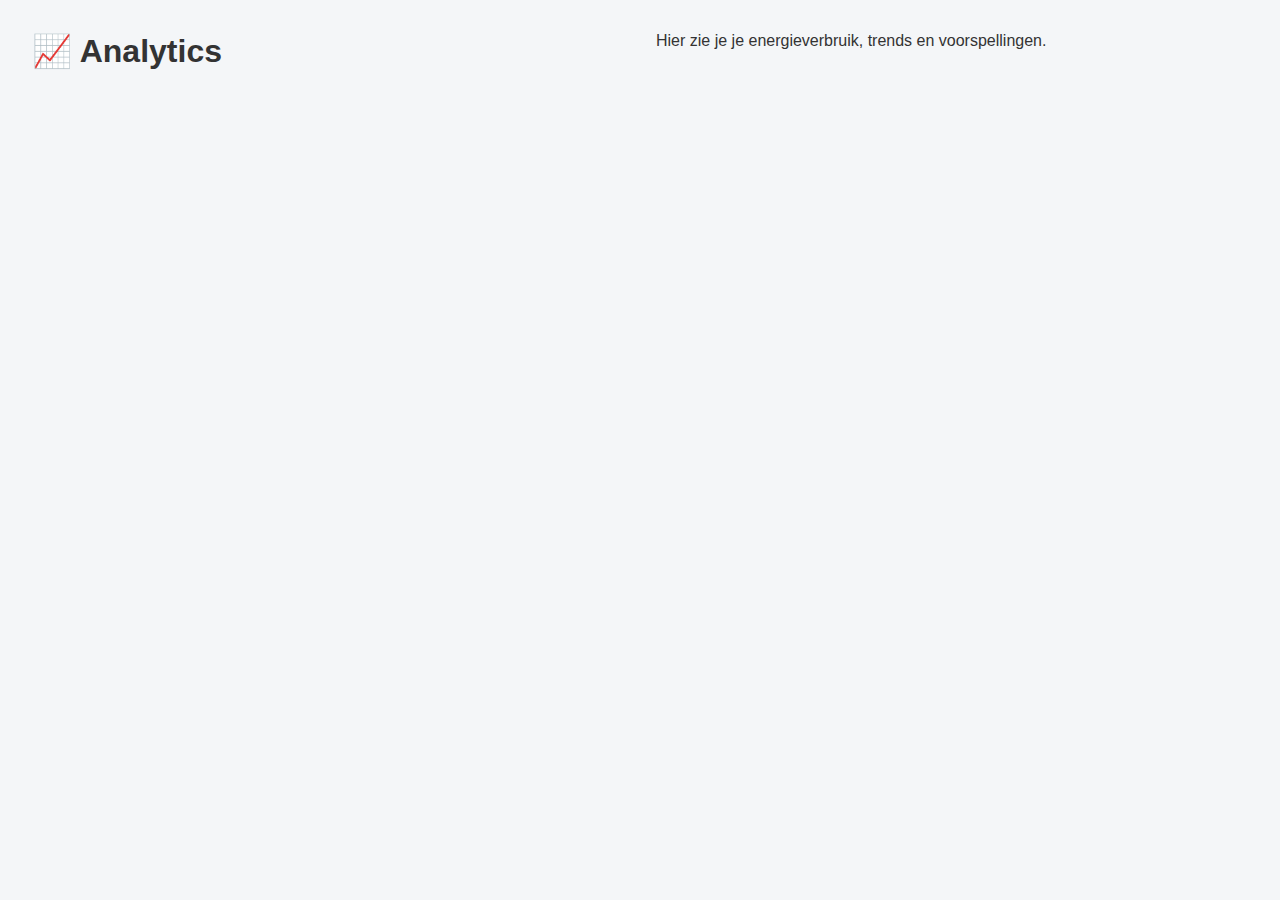
<file: analytics.html>
<!DOCTYPE html>
<html lang="en">
<head>
  <meta charset="UTF-8" />
  <meta name="viewport" content="width=device-width, initial-scale=1.0" />
  <title>Analytics</title>
  <link rel="stylesheet" href="style.css" />
</head>
<body>
  <div class="container">
    </aside>
    <main class="main">
      <h1>📈 Analytics</h1>
      <p>Hier zie je je energieverbruik, trends en voorspellingen.</p>
    </main>
  </div>
</body>
</html>
</file>
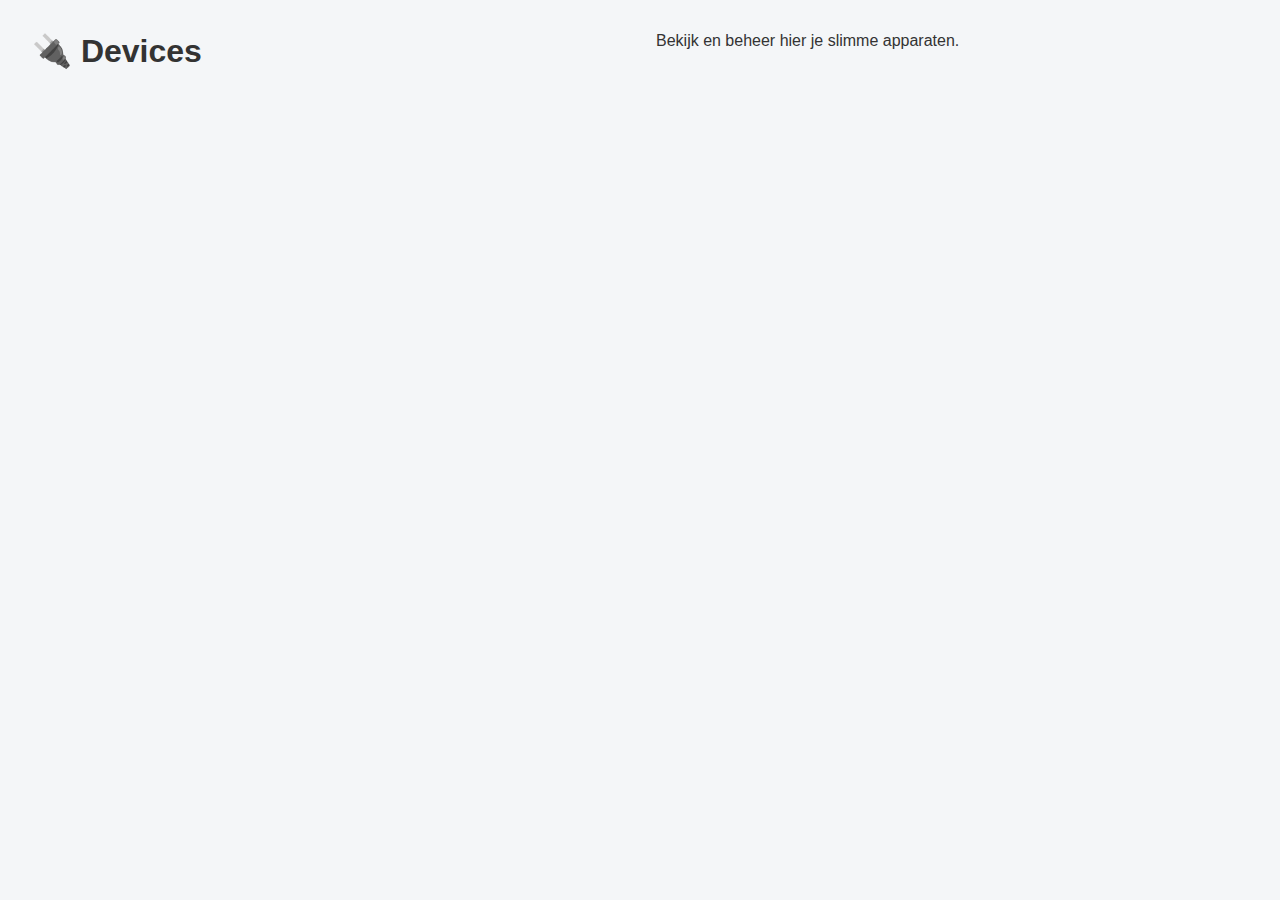
<file: devices.html>
<!DOCTYPE html>
<html lang="en">
<head>
  <meta charset="UTF-8" />
  <meta name="viewport" content="width=device-width, initial-scale=1.0" />
  <title>Devices</title>
  <link rel="stylesheet" href="style.css" />
</head>
<body>
    </aside>
    <main class="main">
      <h1>🔌 Devices</h1>
      <p>Bekijk en beheer hier je slimme apparaten.</p>
    </main>
  </div>
</body>
</html>
</file>
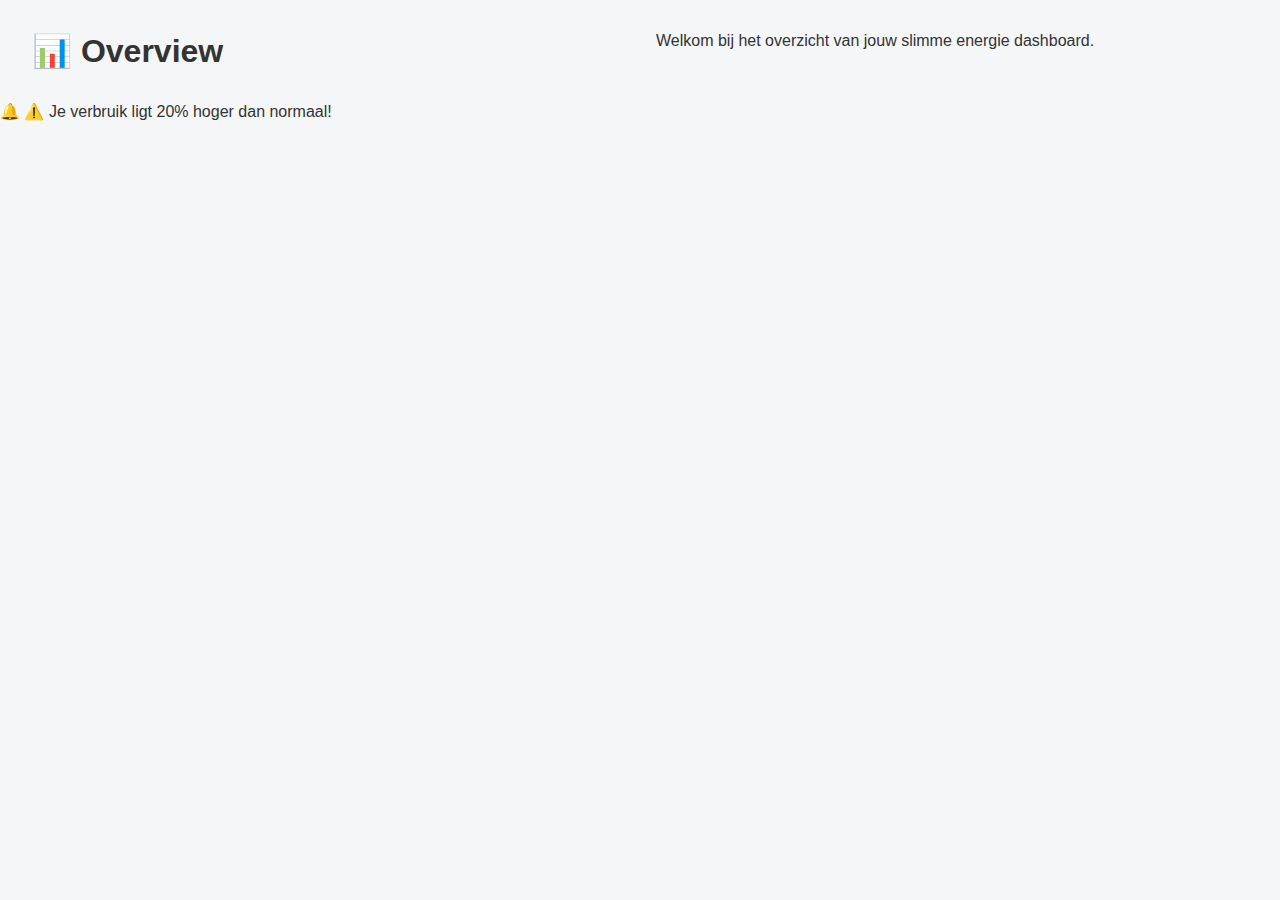
<file: overview.html>
<!DOCTYPE html>
<html lang="en">
<head>
  <meta charset="UTF-8" />
  <meta name="viewport" content="width=device-width, initial-scale=1.0" />
  <title>Overview</title>
  <link rel="stylesheet" href="style.css" />
</head>
<body>
    </aside>
    <main class="main">
      <h1>📊 Overview</h1>
      <p>Welkom bij het overzicht van jouw slimme energie dashboard.</p>
    </main>
  </div>

  <div class="notification-bar">
  <span class="notification-icon">🔔</span>
  <span class="notification-message">⚠️ Je verbruik ligt 20% hoger dan normaal!</span>
</div>
</body>
</html>
</file>
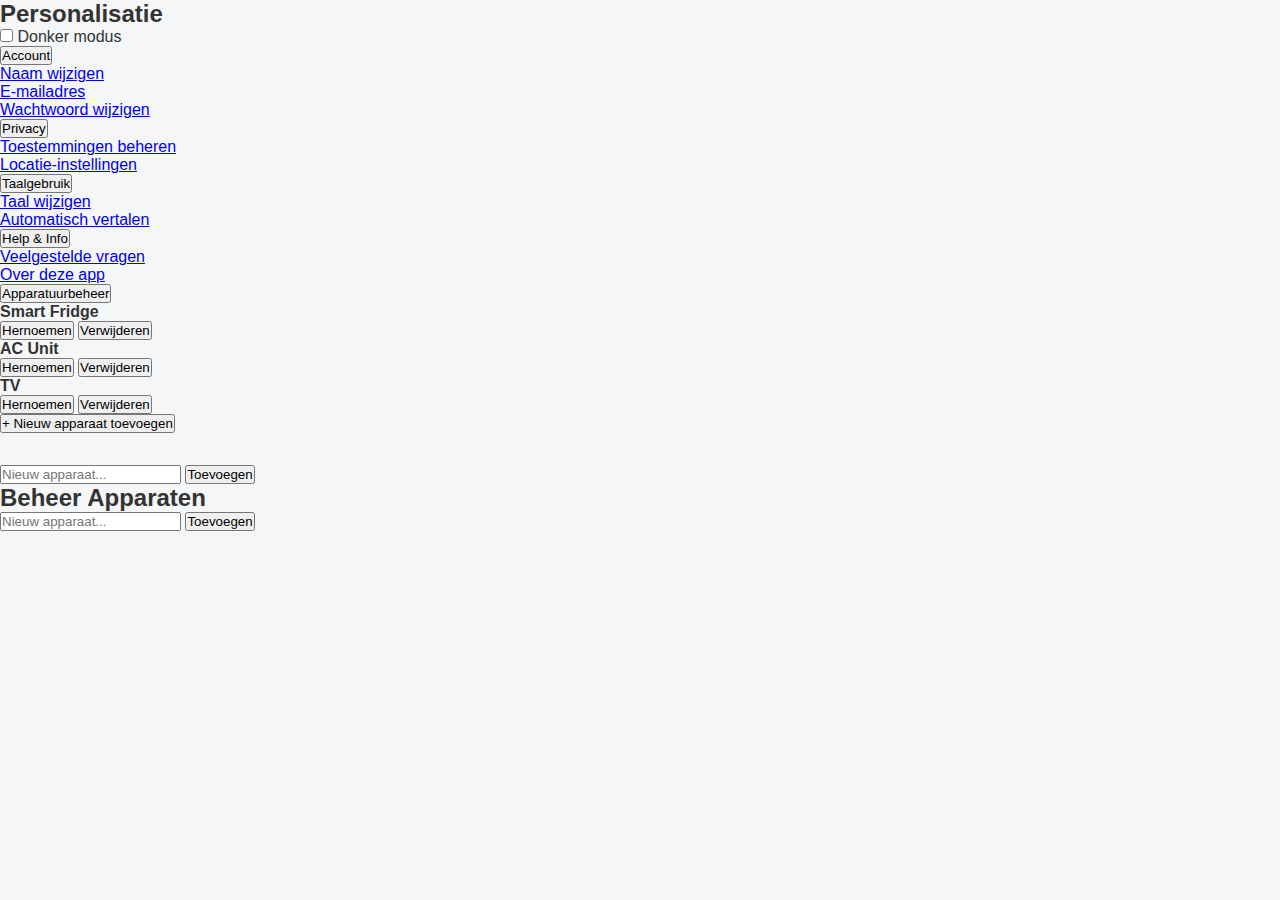
<file: settings.html>
<!DOCTYPE html>
<html lang="en">
<head>
  <meta charset="UTF-8" />
  <meta name="viewport" content="width=device-width, initial-scale=1.0" />
  <title>Settings</title>
  <link rel="stylesheet" href="style.css" />
</head>
<body>

<script>
  document.addEventListener("DOMContentLoaded", () => {
    const devicesContainer = document.querySelector(".device-list");

    // Hernoemen knop
    devicesContainer.addEventListener("click", function (e) {
      if (e.target.classList.contains("rename-btn")) {
        const deviceDiv = e.target.closest(".device-item");
        const nameEl = deviceDiv.querySelector("strong");
        const currentName = nameEl.textContent;
        const newName = prompt("Voer een nieuwe naam in:", currentName);
        if (newName && newName.trim() !== "") {
          nameEl.textContent = newName.trim();
          deviceDiv.setAttribute("data-name", newName.trim());
        }
      }
    });

    // Verwijderen knop
    devicesContainer.addEventListener("click", function (e) {
      if (e.target.classList.contains("delete-btn")) {
        const deviceDiv = e.target.closest(".device-item");
        const name = deviceDiv.getAttribute("data-name");
        const confirmDelete = confirm(`Weet je zeker dat je "${name}" wilt verwijderen?`);
        if (confirmDelete) {
          deviceDiv.remove();
        }
      }
    });
  });
</script>


  <div class="container">
    </aside>
 
<div class="settings-section">
  <h2>Personalisatie</h2>
  <div class="theme-toggle">
    <label class="switch">
      <input type="checkbox" id="darkModeToggle">
      <span class="slider"></span>
    </label>
    <span class="toggle-label">Donker modus</span>
  </div>
</div>

</div>


    <div class="settings-menu">
  <div class="setting-group">
    <button class="setting-toggle">Account</button>
    <div class="setting-dropdown">
      <ul>
        <li><a href="#">Naam wijzigen</a></li>
        <li><a href="#">E-mailadres</a></li>
        <li><a href="#">Wachtwoord wijzigen</a></li>
      </ul>
    </div>
  </div>

  <div class="setting-group">
    <button class="setting-toggle">Privacy</button>
    <div class="setting-dropdown">
      <ul>
        <li><a href="#">Toestemmingen beheren</a></li>
        <li><a href="#">Locatie-instellingen</a></li>
      </ul>
    </div>
  </div>

  <div class="setting-group">
    <button class="setting-toggle">Taalgebruik</button>
    <div class="setting-dropdown">
      <ul>
        <li><a href="#">Taal wijzigen</a></li>
        <li><a href="#">Automatisch vertalen</a></li>
      </ul>
    </div>
  </div>

  <div class="setting-group">
    <button class="setting-toggle">Help & Info</button>
    <div class="setting-dropdown">
      <ul>
        <li><a href="#">Veelgestelde vragen</a></li>
        <li><a href="#">Over deze app</a></li>
      </ul>
    </div>
  </div>
</div>


 
<button class="accordion-header">Apparatuurbeheer</button>
<div class="accordion-body device-list">
  <div class="device-item">
  


</div>

<div class="device-list">
  <div class="device-item" data-name="Smart Fridge">
    <strong>Smart Fridge</strong>
    <div class="device-actions">
      <button class="rename-btn">Hernoemen</button>
      <button class="delete-btn">Verwijderen</button>
    </div>
  </div>
  <div class="device-item" data-name="AC Unit">
    <strong>AC Unit</strong>
    <div class="device-actions">
      <button class="rename-btn">Hernoemen</button>
      <button class="delete-btn">Verwijderen</button>
    </div>
  </div>
  <div class="device-item" data-name="TV">
    <strong>TV</strong>
    <div class="device-actions">
      <button class="rename-btn">Hernoemen</button>
      <button class="delete-btn">Verwijderen</button>
    </div>
  </div>
</div>

<script>
   document.addEventListener("DOMContentLoaded", () => {
    const devicesContainer = document.querySelector(".device-list");
    const addButton = document.getElementById("add-device-btn");
    const nameInput = document.getElementById("new-device-name");
    
    // Toevoegen knop handler
    addButton.addEventListener("click", () => {
      const name = nameInput.value.trim();
      if (!name) return alert("Voer een apparaatnaam in.");
      addDevice(name);
      nameInput.value = "";
    });

    // Hernoemen/verwijderen knoppen
    devicesContainer.addEventListener("click", function (e) {
      const deviceDiv = e.target.closest(".device-item");
      if (!deviceDiv) return;

      const nameEl = deviceDiv.querySelector("strong");

      if (e.target.classList.contains("rename-btn")) {
        const newName = prompt("Nieuwe naam:", nameEl.textContent);
        if (newName && newName.trim() !== "") {
          nameEl.textContent = newName.trim();
          deviceDiv.setAttribute("data-name", newName.trim());
        }
      }

      if (e.target.classList.contains("delete-btn")) {
        const confirmDelete = confirm(`"${nameEl.textContent}" verwijderen?`);
        if (confirmDelete) {
          deviceDiv.remove();
        }
      }
    });

    // Apparaat toevoegen aan de lijst
    function addDevice(name) {
      const div = document.createElement("div");
      div.className = "device-item";
      div.setAttribute("data-name", name);
      div.innerHTML = `
        <strong>${name}</strong>
        <div class="device-actions">
          <button class="rename-btn">Hernoemen</button>
          <button class="delete-btn">Verwijderen</button>
        </div>
      `;
      devicesContainer.appendChild(div);
    }
  });
</script>



</div>
</ul>
  <button id="addDeviceBtn">+ Nieuw apparaat toevoegen</button>
</div>

<!-- ✅ 1. Toegevoegde apparaten verschijnen hier -->
<div id="added-devices"></div>

<!-- ✅ 2. Toevoegveld komt daaronder -->
<div id="add-device-section" style="margin-top: 2rem;">
  <input type="text" id="new-device-name" placeholder="Nieuw apparaat..." />
  <button id="add-device-btn">Toevoegen</button>
</div>

<section id="deviceManager">
  <h2>Beheer Apparaten</h2>

  <!-- Toevoegen -->
  <div class="device-form">
    <input type="text" id="newDeviceName" placeholder="Nieuw apparaat..." />
    <button onclick="addDevice()">Toevoegen</button>
  </div>

  <!-- Lijst -->
  <ul id="deviceList"></ul>
</section>


</div>

</body>
</html>
</file>
<file: style.css>
* {
  box-sizing: border-box;
  font-family: 'Segoe UI', sans-serif;
  margin: 0;
  padding: 0;
}

body {
  background-color: #f4f6f8;
  color: #333;
}

header {
  background: #fff;
  display: flex;
  justify-content: space-between;
  align-items: center;
  padding: 1rem 2rem;
  box-shadow: 0 2px 5px rgba(0,0,0,0.1);
}

.logo {
  font-size: 1.5rem;
  font-weight: bold;
  color: #0077ff;
}

nav {
  display: flex;
  gap: 1rem;
}

nav a {
  text-decoration: none;
  color: #555;
  font-weight: 500;
}

main {
  padding: 2rem;
  display: grid;
  grid-template-columns: repeat(auto-fit, minmax(280px, 1fr));
  gap: 2rem;
}

.card {
  background: white;
  padding: 1.5rem;
  border-radius: 1rem;
  box-shadow: 0 2px 10px rgba(0,0,0,0.05);
}

.card h2 {
  font-size: 1.25rem;
  margin-bottom: 1rem;
}

.appliance {
  display: flex;
  justify-content: space-between;
  margin-bottom: 0.5rem;
}

.appliance button {
  padding: 0.3rem 0.6rem;
  border: none;
  background: #0077ff;
  color: white;
  border-radius: 5px;
  cursor: pointer;
}

@media (max-width: 600px) {
  nav {
    flex-direction: column;
    align-items: flex-end;
  }
}
</file>
